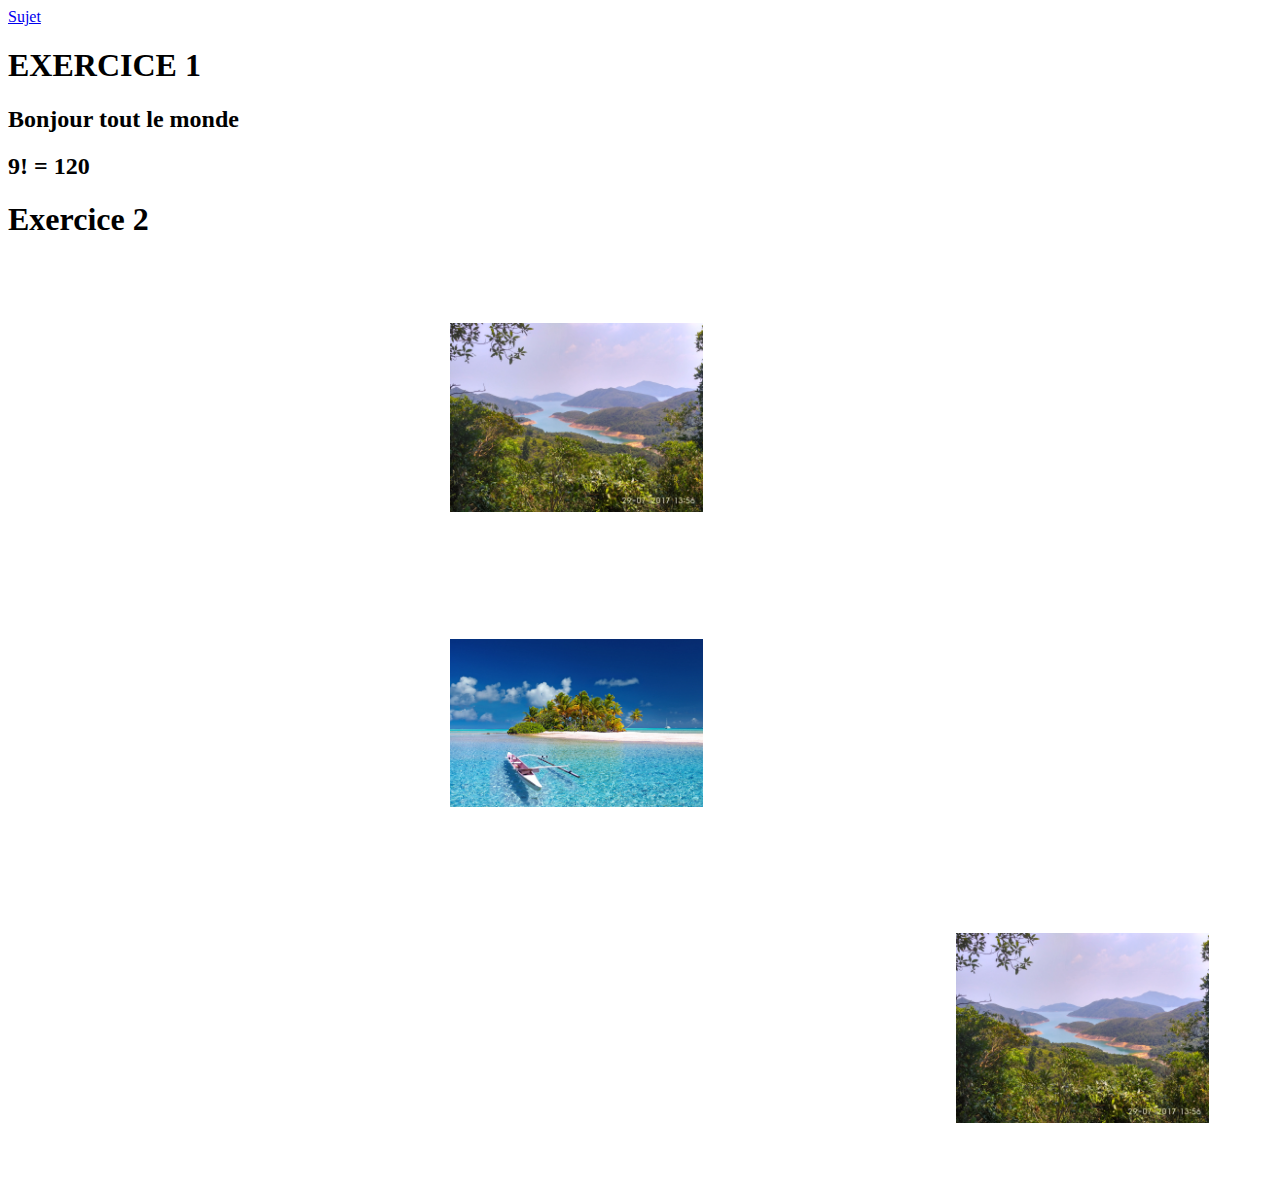
<file: Tp02/index.html>
<!DOCTYPE html>
<html lang="en">


<link rel="stylesheet" type="text/css" href="tp1.css">
<head>

    <meta charset="UTF-8">
    <title> TP 0.2 </title>

</head>

<body>

<a href="tp02.pdf">Sujet</a>

<div>

<h1> EXERCICE 1</h1>

    <h2> Bonjour tout le monde </h2>


    <h2> 9! = <span id="res"> il va avoir la valeur 9! à ma place (si le js est bien co) </span>  </h2>

</div>



<h1> Exercice 2</h1>


 <!--4-->


<img id="left" src="img/1.jpg" alt="">



<!--6-->

<img id="left1" src="img/2.jpg" alt="">


<!--7-->

<img id="right1" src="img/1.jpg" alt="">




<script type="text/javascript" src="tp1.js"></script>




</body>
</html>
</file>
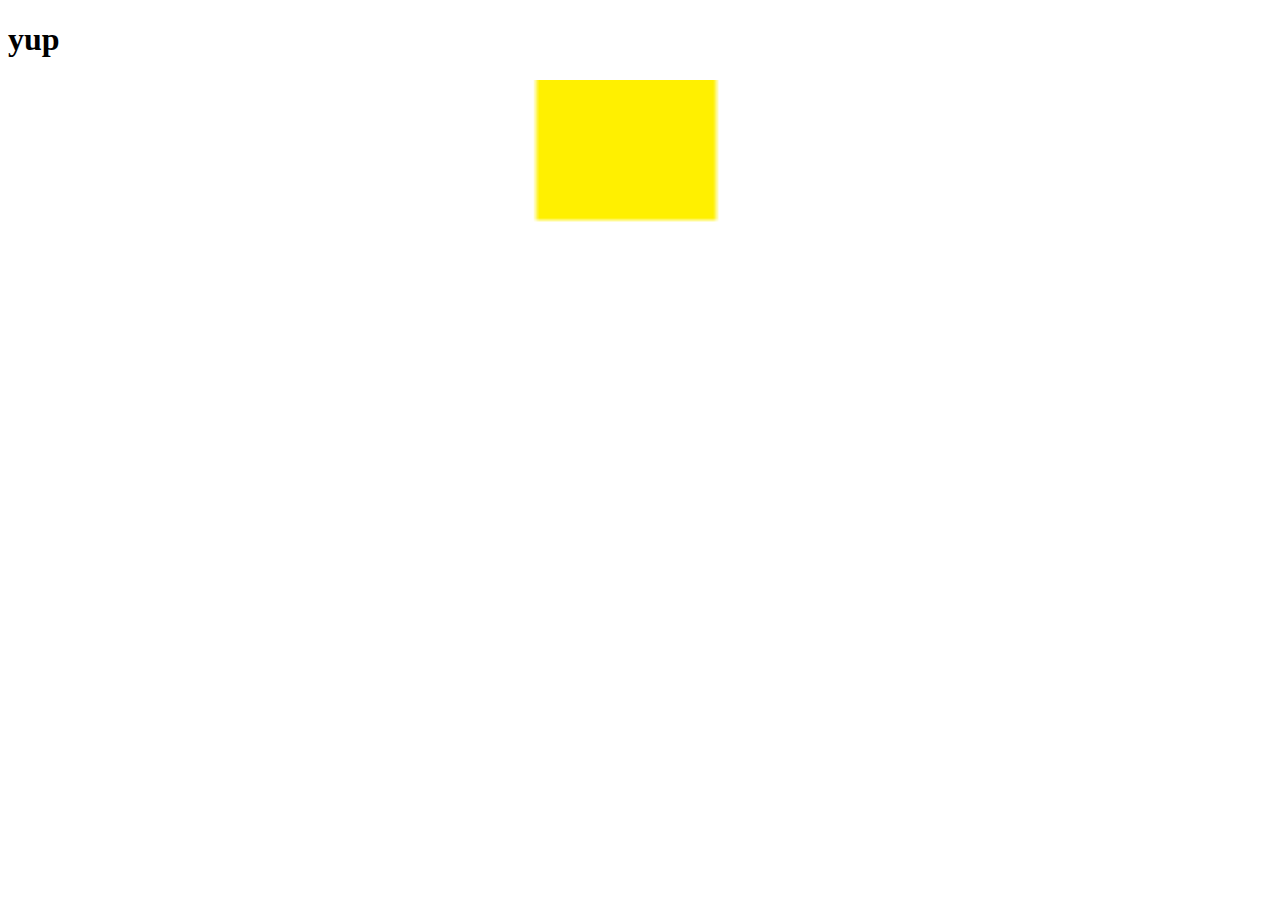
<file: Tp1/html2.html>
<!DOCTYPE html>
<html lang="en">
<head>
    <meta charset="UTF-8">
    <title>html2</title>
    <link rel="stylesheet" type="text/css" href="tp1.css">

</head>
<body>

<h1>yup</h1>
<canvas class="carre"> sup</canvas>

<script type="text/javascript" src="tp1.js"></script>
</body>

</html>
</file>
<file: Tp02/tp1.css>
/*rendre l'image bien'*/

img {
    height: 20%;
    width: 20%;
    margin: 5%;
    padding-left: 30%;


}



#right{
    float: right;
}


#left {
    float: left;
}


#right1{
    float: right;
}


#left1 {
    float: left;
}
</file>
<file: Tp1/tp1.css>
.carre {
    width :1800px ;
    height:  700px;

}
</file>
